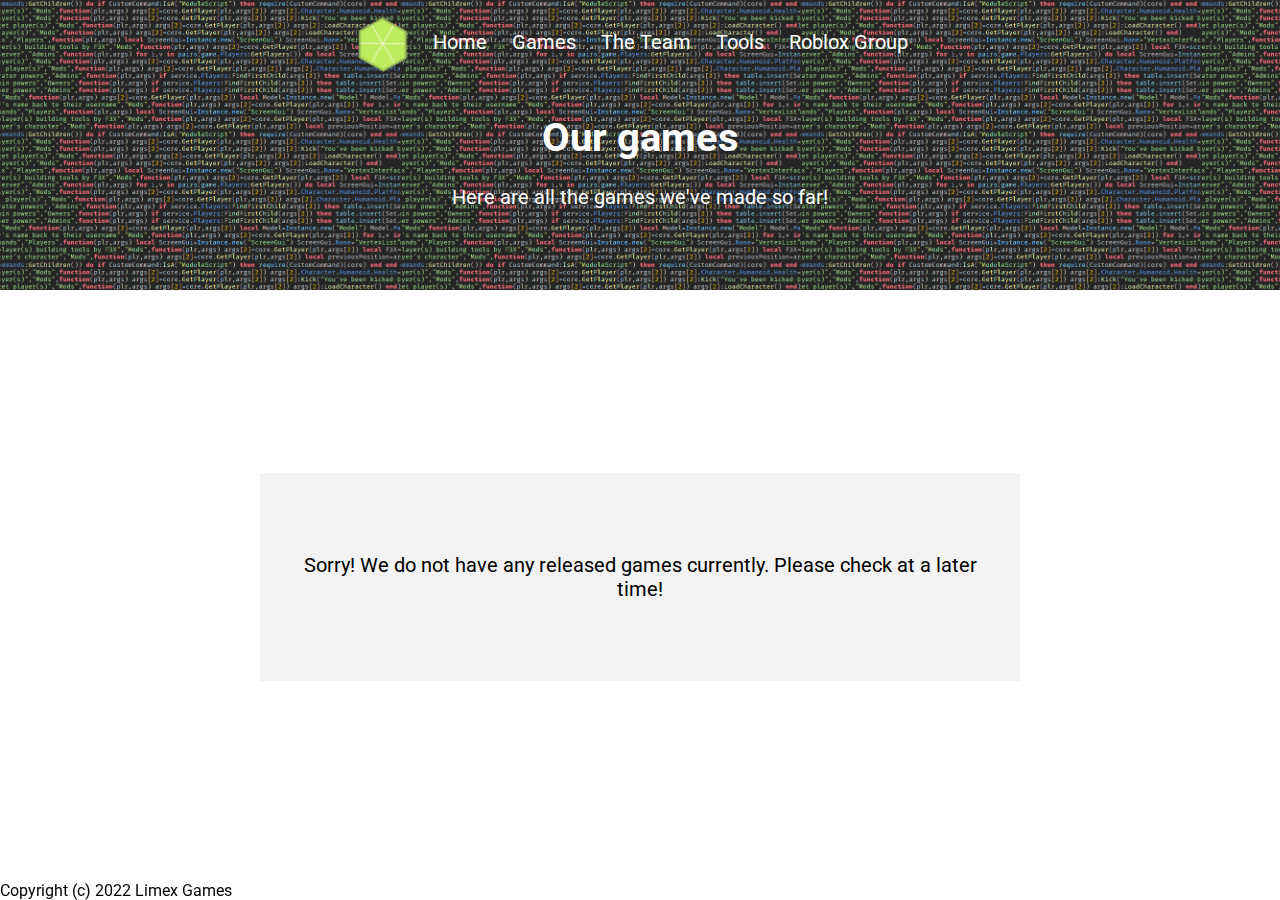
<file: pages/games.html>
<!DOCTYPE html>
<html>
    <head>
        <title>Limex Games</title>
        <link rel="stylesheet" href="../styles.css">
        <link rel="preconnect" href="https://fonts.googleapis.com">
        <link rel="preconnect" href="https://fonts.gstatic.com" crossorigin>
        <link href="https://fonts.googleapis.com/css2?family=Roboto&display=swap" rel="stylesheet">
    </head>
    <body>
        <header>
            <nav>
                <ul>
                    <li><a class="logo" href="../index.html">Logo</a>
                    <li><a class="navbutton" href="../index.html">Home</a></li>
                    <li><a class="navbutton" href="games.html">Games</a></li>
                    <li><a class="navbutton" href="team.html">The Team</a></li>
                    <li><a class="navbutton" href="tools.html">Tools</a></li>
                    <li><a class="navbutton" href="https://web.roblox.com/groups/11899378/limex#!/about">Roblox Group</a></li>
                </ul>
            </nav>
            <br>
            <h1>Our games</h1>
            <br>
            <div>Here are all the games we've made so far!</div>
        </header>
        <br>
        <br>
        <br>
        <br>
        <br>
        <br>
        <br>
        <section>
            <center><p>Sorry! We do not have any released games currently. Please check at a later time!</p></center>
         </section>
        <footer>Copyright (c) 2022 Limex Games</footer>
    </body>
</html>
</file>
<file: styles.css>
body {
    background: rgb(255, 255, 255);
    color: white;
    font-family: 'Roboto', sans-serif;
    margin: 0;
    padding: 0;
}

header {
    background: black;
    background-image: url("images/hero.png");
    background-size: 400px;
    padding: 30px 30px;
    font-size: 20px;
    height: 230px;
}

section {
    background: rgb(243, 243, 243);
    padding: 60px 30px;
    font-size: 20px;
    width: 700px;
    margin: 0 auto 0 auto;
    margin-top: 50px;
}

footer {
    background-attachment: scroll;
    background-position: 0px 0px;
    position: fixed;
    bottom: 0pt;
    color: black;
}

div {
    text-align: center;
}

ul {
    margin: 0;
    padding: 0;
    list-style-type: none;
}

li {
    display: inline-block;
    margin-right: 20px;
}

h1 {
    padding: 40px 0px;
    margin: -40px 0px;
    text-align: center;
}

h2 {
    padding: 40px 0px;
    margin: -40px 0px;
    color: black;
    text-align: center;
}

.logo {
    background-image: url("images/logo.png");
    background-size: 60px;
    background-repeat: none;
    display: inline-block;
    height: 60px;
    width: 60px;
    text-indent: -999999px;
    top: -15px;
    position: relative;
}

nav {
    text-align: center;
}

nav .navbutton {
    text-decoration: none;
    color: white;
}

nav .navbutton:hover {
    text-decoration: underline;
}

p {
    color: black;
    text-align: center;
}

p a.link{
    text-decoration: none;
    color: rgb(75, 75, 189);
    float: left;
}

p a.floatleft{
    
    color: black;
    float: left;
}
</file>
